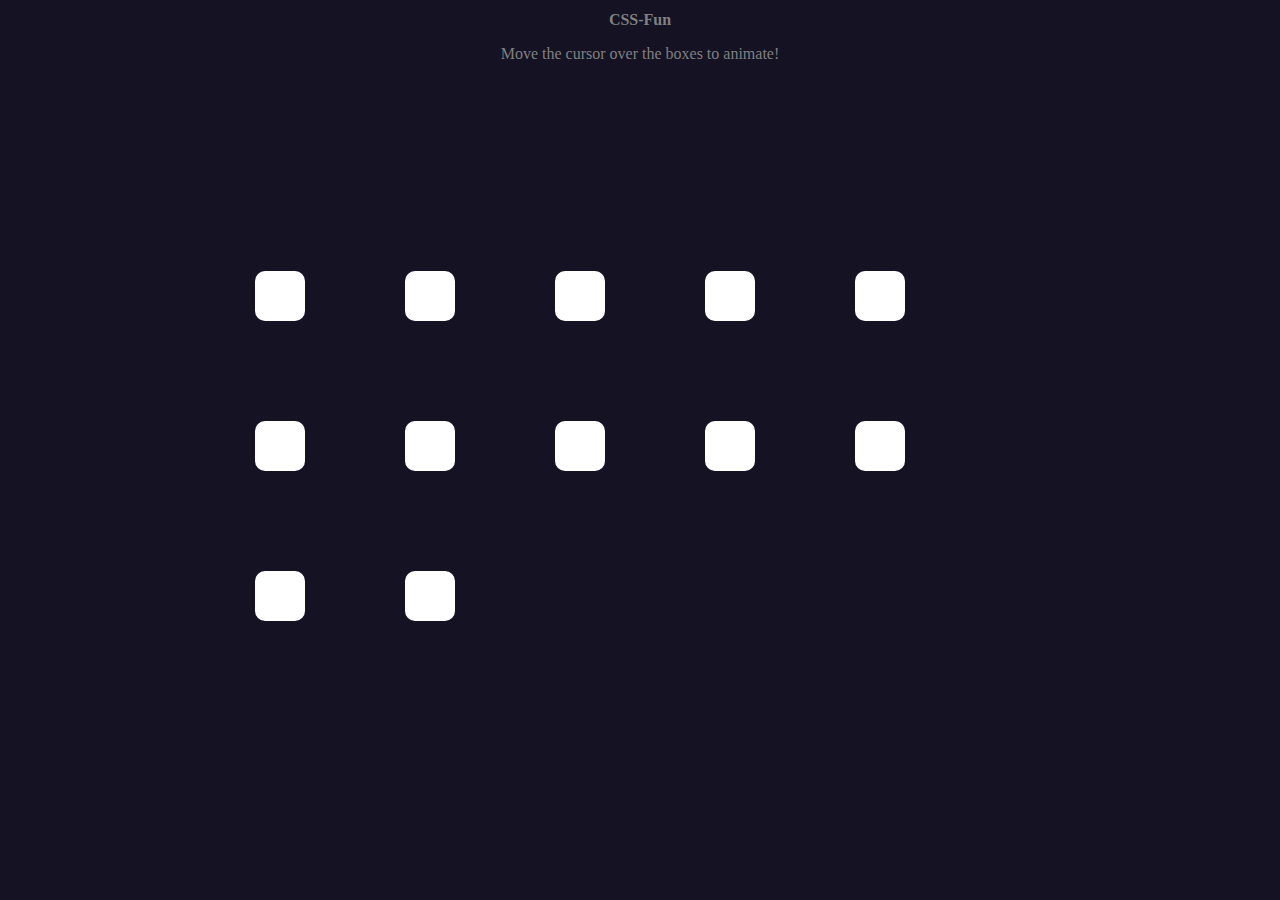
<file: index.html>
<!DOCTYPE html>
<!-- Made by Vinay C, for any query contact on vinay2018c@gmail.com, CSS-FUN v1.0 Go crazy....-->
<html>
<head>
  <title>CSS-Fun</title>
   <!--<link rel="stylesheet" type="text/css" href="file:///C:/Users/Admin/Desktop/VinayCodes/css-animationStyle.css">-->

<style type="text/css">
  
body{
  margin: 0px;
  background-color: #141223;
  }



h1 , p {
  color: grey;
  font-family: cursive;
  font-size: 1em;

  text-align: center;
}
section{
  margin: 5px;

}

.diw {

color: white;
  margin:2px;
  width: 10px;
  height: 10px;
  position: relative;
  border-radius: 30px;
  

 
}

.upr{
  animation: upperright 5s infinite;
  animation-direction: alternate-reverse;
  float: right;
}

@keyframes upperright {
  0%   {background-color: white; right:0px; top:0px;}
  25%  {background-color: #CAC7D5; right:10px; top:10px;}
  50%  {background-color: #938daa; right:20px; top:20px;}
  75%  {background-color: #CAC7D5; right:30px; top:30px;}
  100% {background-color: white; right:0px; top:0px;}
}

.upl{
  animation: upperleft 5s infinite;
  animation-direction: alternate-reverse;
  float: left;
}

@keyframes upperleft {
  0%   {background-color: white; left: 0px; top:0px;}
  25%  {background-color: #CAC7D5; left: 10px; top:10px;}
  50%  {background-color: #938daa; left: 20px; top:20px;}
  75%  {background-color: #CAC7D5; left: 30px; top:30px;}
  100% {background-color: white; left: 0px; top:0px;}
}

.dwl{
  animation: downleft 5s infinite;
  animation-direction: alternate-reverse;
  float: left;
  position: absolute;
  


}

@keyframes downleft {
  0%   {background-color: white; left: 0px; bottom:0px;}
  25%  {background-color: #CAC7D5; left: 10px; bottom:10px;}
  50%  {background-color: #938daa; left: 20px; bottom:20px;}
  75%  {background-color: #CAC7D5; left: 30px; bottom:30px;}
  100% {background-color: white; left: 0px; bottom:0px;}
}

.dwr{
  animation: downright 5s infinite;
  animation-direction: alternate-reverse;
  float: right;
  position: absolute;
  


}

@keyframes downright {
  0%   {background-color: white; right: 0px; bottom:0px;}
  25%  {background-color: #CAC7D5; right: 10px; bottom:10px;}
  50%  {background-color: #938daa; right: 20px; bottom:20px;}
  75%  {background-color: #CAC7D5; right: 30px; bottom:30px;}
  100% {background-color: white; right: 0px; bottom:0px;}
}



.mid{

  display: block;
  margin-left: 45%;
  margin-right: 55%;
  margin-top: 3%;
  margin-bottom: 0;


}

#md{
  text-decoration: none;
  color: white;
  font-weight: bold;
  font-size: 1.3em;
  background-color: #938daa;
  padding: 8px;
  border-top-right-radius: 15px;
  border-top-left-radius: 15px;
  border-bottom-right-radius: 15px;
  box-shadow: 4px 4px 7px #CAC7D5;


}



.line{
  
  display: inline-flex;
  flex-wrap: wrap;
  margin-top: 10%;
  margin-left: 16%;
  margin-right: 16%;



}

.aa{
margin: 50px;
  width: 50px;
  height: 50px;
  border-radius: 10px;
  background-color: white;
}
.aa:hover{
  animation: 2s boxa infinite alternate;
}


@keyframes boxa{
  from{
    transform: scale(1);
  }
  to{
    transform: scale(1.5);
  }

}



.ab{
margin: 50px;
  width: 50px;
  height: 50px;
  border-radius: 10px;
  background-color: white;
}
.ab:hover{
  animation: 2s boxb infinite alternate;
  
}


@keyframes boxb{
  from{
    transform: rotate(0deg) scale(1);
  }
  to{
    transform:rotate(720deg) scale(4.5); 
  }

}



.ac{
margin: 50px;
  width: 50px;
  height: 50px;
  border-radius: 10px;
  background-color: white;
}
.ac:hover{
  animation: 2s boxc infinite alternate;
}


@keyframes boxc{
  0%{
    transform: scale(1); background-color: grey;
  }
  33%{
    transform: scale(1.5); background-color: red;
  }
  66%{
    transform: scale(2.0); background-color: green;
  }
  100%{
    transform: scale(2.5); background-color: blue;
  }

}



.ad{
  margin: 50px;
  width: 50px;
  height: 50px;
  border-radius: 10px;
  background-color: white;
}
.ad:hover{
  animation: 0.5s boxa infinite alternate;
}


@keyframes boxa{
  0%{
    transform: scale(1) ;
  }
  50%{
    transform: scale(3) ;
  }
  100%{
    transform: scale(0.5);
  }
}

.ae{
  margin: 50px;
  width: 50px;
  height: 50px;
  border-radius: 10px;
  background-color: white;
}
.ae:hover{
  animation: 0.5s boxe infinite alternate;
  
}


@keyframes boxe{
  0% { transform: scale(1);  background-color: #141223 ; }
  100% { transform: scale(2);   background-color: yellow;} 
}


.af{
  margin: 50px;
  width: 50px;
  height: 50px;
  border-radius: 10px;
  background-color: white;
}
.af:hover{
  animation: 0.5s boxf infinite alternate;
  
}


@keyframes boxf{
  0% { transform: scale(1); border-radius: 0px; background-color: grey ; }
  100% { transform: scale(3); border-radius: 50px;  background-color: white;} 
}


.ag{
  margin: 50px;
  width: 50px;
  height: 50px;
  border-radius: 10px;
  background-color: white;
}
.ag:hover{
  animation: 0.5s boxg infinite alternate;
  
}


@keyframes boxg{
  0% { transform: scale(1); border-radius: 0px; height: 70px; background-color: grey ; }
  100% { transform: scale(3); border-radius: 50px;  height: 17px; background-color: white;} 
}


.ah{
  margin: 50px;
  width: 50px;
  height: 50px;
  border-radius: 10px;
  background-color: white;
}
.ah:hover{
  animation: 1.5s boxh infinite ;
  
  
}


@keyframes boxh{
  0% { transform: scale(1) rotate(0deg); background-color: grey ; }
  20% { transform: scale(1.5) rotate(180deg); background-color: #141223;} 
  60% { transform: scale(3) rotate(0deg); background-color: white;} 
100% { transform: scale(1) rotate(0deg); background-color: white;} 
}





.ai{
  margin: 50px;
  width: 50px;
  height: 50px;
  border-radius: 10px;
  background-color: white;
}
.ai:hover{
  animation: 0.5s boxi infinite alternate;
  
}


@keyframes boxi{
  0% { transform: scale(1) rotate(0deg); background-color: grey ; }

  30% { transform: scale(1.5) rotate(720deg); background-color: #141223;} 
  60% { transform: scale(1) rotate(0deg); background-color: white;} 
  
100% { transform: scale(1) rotate(0deg); background-color: white;} 
}



.aj{
  margin: 50px;
  width: 50px;
  height: 50px;
  border-radius: 10px;
  background-color: white;
}
.aj:hover{
  animation: 5s boxj infinite alternate;
  
}


@keyframes boxj{
  0% { transform: scale(1) rotate(0deg); background-color: grey ; }

  30% { transform: scale(0.5) rotate(720deg); background-color: #141223;} 
  60% { transform: scale(1) rotate(0deg); background-color: white;} 
  
100% { transform: scale(0) rotate(0deg); background-color: #141223;} 
}



.ak{
  margin: 50px;
  width: 50px;
  height: 50px;
  border-radius: 10px;
  background-color: white;
}
.ak:hover{
  animation: 5s boxk infinite ;
  
}


@keyframes boxk{
  0% { transform: scale(1) ; background-color: grey ; }
50% { transform: scale(30) ; background-color: #141223;}
  100% { transform: scale(60) ; background-color: #141223;} 
 
}


.al{
  margin: 50px;
  width: 50px;
  height: 50px;
  border-radius: 10px;
  background-color: white;
}
.al:hover{
  animation: 2.5s boxl infinite ;
  
}


@keyframes boxl{
  0% { transform: scale(1) ; background-color: grey ; }

  15% { transform: scale(1.5); background-color: #141223;} 
  30% { transform: scale(1) ; background-color: green;} 
  40% { transform: scale(1) ; background-color: aqua;}
50% { transform: scale(1.5) ; background-color: pink;}
65% { transform: scale(1) ; background-color: yellow;}
75% { transform: scale(1.5) ; background-color: orange;}
85% { transform: scale(1) ; background-color:white;} 
100% { transform: scale(1) ; background-color: pink;}
}

</style>
</head>




<body>
<h1>CSS-Fun</h1>
<p>Move the cursor over the boxes to animate!</p>

<section2 >
  <div class="upr diw">
	<div class="upr diw">
	<div class="upr diw">
		<div class="upr diw"></div>
  </div>
  </div>
  </div>
  </section2>

  <section2>
  <div class="upl diw">
  <div class="upl diw">
  <div class="upl diw">
    <div class="upl diw"></div>
  </div>
  </div>
  </div>
  </section2>

 <section2>
  <div class="dwl diw">
  <div class="dwl diw">
  <div class="dwl diw">
    <div class="dwl diw"></div>
  </div>
  </div>
  </div>
  </section2> 

<section2>
  <div class="dwr diw">
  <div class="dwr diw">
  <div class="dwr diw">
    <div class="dwr diw"></div>
  </div>
  </div>
  </div>
  </section2>










<div class="line">
  <div class="aa">
  </div>

  <div class="ab">
  </div>

  <div class="ac"> 
  </div>

  <div class="ad">
  </div>

  <div class="ae">
  </div>

  <div class="af">
  </div>

  <div class="ag">
  </div>

  <div class="ah">
  </div>

  <div class="ai">
  </div>

  <div class="aj">
  </div>

  <div class="ak">
  </div>

  <div class="al">
  </div>


</div>



</body>
</html>
</file>
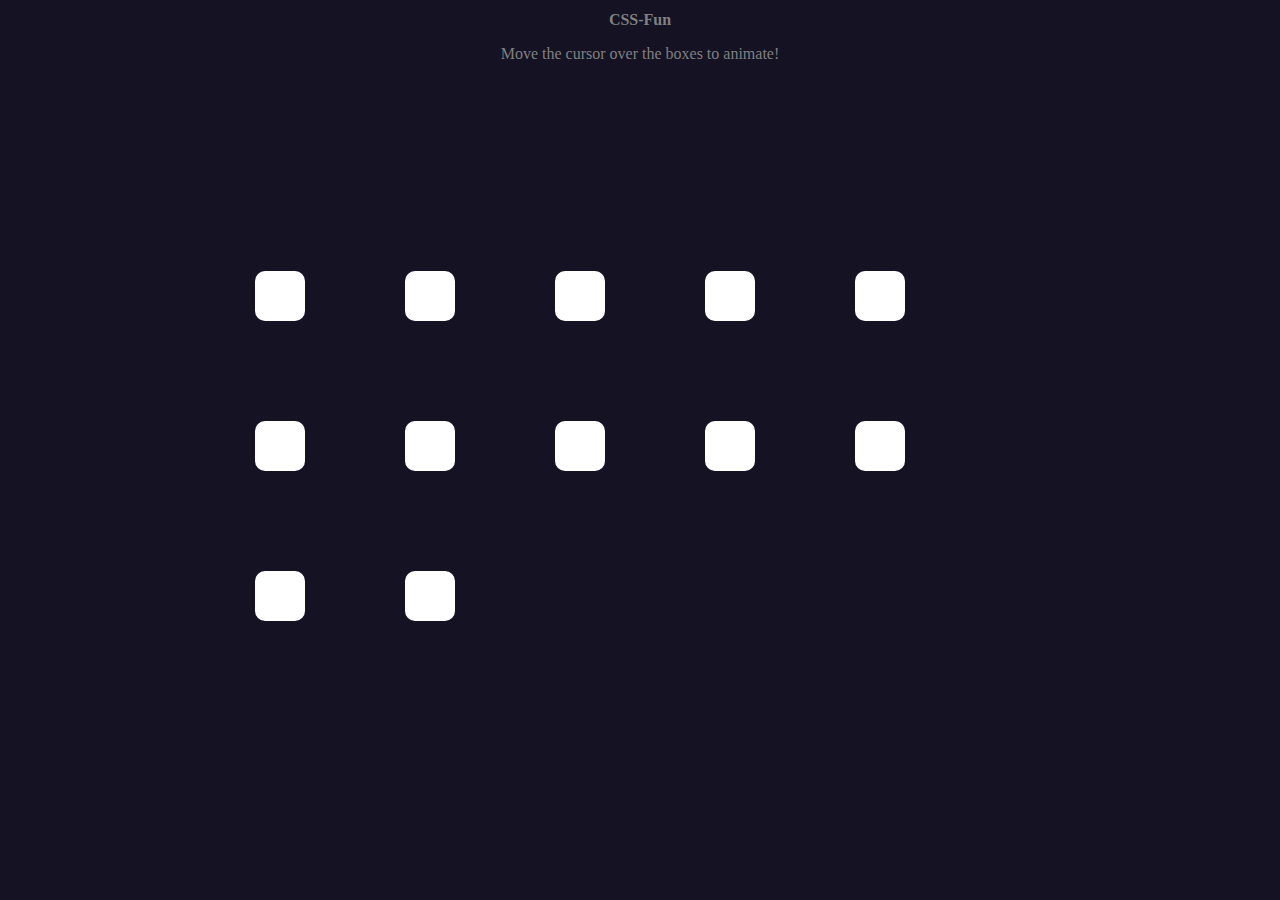
<file: animation.html>
<!DOCTYPE html>
<!-- Made by Vinay C, for any query contact on vinay2018c@gmail.com, CSS-FUN v1.0 Go crazy....-->
<html>
<head>
  <title>CSS-Fun</title>
   <!--<link rel="stylesheet" type="text/css" href="css-animationStyle.css">-->

<style type="text/css">
  
body{
  margin: 0px;
  background-color: #141223;
  }



h1 , p {
  color: grey;
  font-family: cursive;
  font-size: 1em;

  text-align: center;
}
section{
  margin: 5px;

}

.diw {

color: white;
  margin:2px;
  width: 10px;
  height: 10px;
  position: relative;
  border-radius: 30px;
  

 
}

.upr{
  animation: upperright 5s infinite;
  animation-direction: alternate-reverse;
  float: right;
}

@keyframes upperright {
  0%   {background-color: white; right:0px; top:0px;}
  25%  {background-color: #CAC7D5; right:10px; top:10px;}
  50%  {background-color: #938daa; right:20px; top:20px;}
  75%  {background-color: #CAC7D5; right:30px; top:30px;}
  100% {background-color: white; right:0px; top:0px;}
}

.upl{
  animation: upperleft 5s infinite;
  animation-direction: alternate-reverse;
  float: left;
}

@keyframes upperleft {
  0%   {background-color: white; left: 0px; top:0px;}
  25%  {background-color: #CAC7D5; left: 10px; top:10px;}
  50%  {background-color: #938daa; left: 20px; top:20px;}
  75%  {background-color: #CAC7D5; left: 30px; top:30px;}
  100% {background-color: white; left: 0px; top:0px;}
}

.dwl{
  animation: downleft 5s infinite;
  animation-direction: alternate-reverse;
  float: left;
  position: absolute;
  


}

@keyframes downleft {
  0%   {background-color: white; left: 0px; bottom:0px;}
  25%  {background-color: #CAC7D5; left: 10px; bottom:10px;}
  50%  {background-color: #938daa; left: 20px; bottom:20px;}
  75%  {background-color: #CAC7D5; left: 30px; bottom:30px;}
  100% {background-color: white; left: 0px; bottom:0px;}
}

.dwr{
  animation: downright 5s infinite;
  animation-direction: alternate-reverse;
  float: right;
  position: absolute;
  


}

@keyframes downright {
  0%   {background-color: white; right: 0px; bottom:0px;}
  25%  {background-color: #CAC7D5; right: 10px; bottom:10px;}
  50%  {background-color: #938daa; right: 20px; bottom:20px;}
  75%  {background-color: #CAC7D5; right: 30px; bottom:30px;}
  100% {background-color: white; right: 0px; bottom:0px;}
}



.mid{

  display: block;
  margin-left: 45%;
  margin-right: 55%;
  margin-top: 3%;
  margin-bottom: 0;


}

#md{
  text-decoration: none;
  color: white;
  font-weight: bold;
  font-size: 1.3em;
  background-color: #938daa;
  padding: 8px;
  border-top-right-radius: 15px;
  border-top-left-radius: 15px;
  border-bottom-right-radius: 15px;
  box-shadow: 4px 4px 7px #CAC7D5;


}



.line{
  
  display: inline-flex;
  flex-wrap: wrap;
  margin-top: 10%;
  margin-left: 16%;
  margin-right: 16%;



}

.aa{
margin: 50px;
  width: 50px;
  height: 50px;
  border-radius: 10px;
  background-color: white;
}
.aa:hover{
  animation: 2s boxa infinite alternate;
}


@keyframes boxa{
  from{
    transform: scale(1);
  }
  to{
    transform: scale(1.5);
  }

}



.ab{
margin: 50px;
  width: 50px;
  height: 50px;
  border-radius: 10px;
  background-color: white;
}
.ab:hover{
  animation: 2s boxb infinite alternate;
  
}


@keyframes boxb{
  from{
    transform: rotate(0deg) scale(1);
  }
  to{
    transform:rotate(720deg) scale(4.5); 
  }

}



.ac{
margin: 50px;
  width: 50px;
  height: 50px;
  border-radius: 10px;
  background-color: white;
}
.ac:hover{
  animation: 2s boxc infinite alternate;
}


@keyframes boxc{
  0%{
    transform: scale(1); background-color: grey;
  }
  33%{
    transform: scale(1.5); background-color: red;
  }
  66%{
    transform: scale(2.0); background-color: green;
  }
  100%{
    transform: scale(2.5); background-color: blue;
  }

}



.ad{
  margin: 50px;
  width: 50px;
  height: 50px;
  border-radius: 10px;
  background-color: white;
}
.ad:hover{
  animation: 0.5s boxa infinite alternate;
}


@keyframes boxa{
  0%{
    transform: scale(1) ;
  }
  50%{
    transform: scale(3) ;
  }
  100%{
    transform: scale(0.5);
  }
}

.ae{
  margin: 50px;
  width: 50px;
  height: 50px;
  border-radius: 10px;
  background-color: white;
}
.ae:hover{
  animation: 0.5s boxe infinite alternate;
  
}


@keyframes boxe{
  0% { transform: scale(1);  background-color: #141223 ; }
  100% { transform: scale(2);   background-color: yellow;} 
}


.af{
  margin: 50px;
  width: 50px;
  height: 50px;
  border-radius: 10px;
  background-color: white;
}
.af:hover{
  animation: 0.5s boxf infinite alternate;
  
}


@keyframes boxf{
  0% { transform: scale(1); border-radius: 0px; background-color: grey ; }
  100% { transform: scale(3); border-radius: 50px;  background-color: white;} 
}


.ag{
  margin: 50px;
  width: 50px;
  height: 50px;
  border-radius: 10px;
  background-color: white;
}
.ag:hover{
  animation: 0.5s boxg infinite alternate;
  
}


@keyframes boxg{
  0% { transform: scale(1); border-radius: 0px; height: 70px; background-color: grey ; }
  100% { transform: scale(3); border-radius: 50px;  height: 17px; background-color: white;} 
}


.ah{
  margin: 50px;
  width: 50px;
  height: 50px;
  border-radius: 10px;
  background-color: white;
}
.ah:hover{
  animation: 1.5s boxh infinite ;
  
  
}


@keyframes boxh{
  0% { transform: scale(1) rotate(0deg); background-color: grey ; }
  20% { transform: scale(1.5) rotate(180deg); background-color: #141223;} 
  60% { transform: scale(3) rotate(0deg); background-color: white;} 
100% { transform: scale(1) rotate(0deg); background-color: white;} 
}





.ai{
  margin: 50px;
  width: 50px;
  height: 50px;
  border-radius: 10px;
  background-color: white;
}
.ai:hover{
  animation: 0.5s boxi infinite alternate;
  
}


@keyframes boxi{
  0% { transform: scale(1) rotate(0deg); background-color: grey ; }

  30% { transform: scale(1.5) rotate(720deg); background-color: #141223;} 
  60% { transform: scale(1) rotate(0deg); background-color: white;} 
  
100% { transform: scale(1) rotate(0deg); background-color: white;} 
}



.aj{
  margin: 50px;
  width: 50px;
  height: 50px;
  border-radius: 10px;
  background-color: white;
}
.aj:hover{
  animation: 5s boxj infinite alternate;
  
}


@keyframes boxj{
  0% { transform: scale(1) rotate(0deg); background-color: grey ; }

  30% { transform: scale(0.5) rotate(720deg); background-color: #141223;} 
  60% { transform: scale(1) rotate(0deg); background-color: white;} 
  
100% { transform: scale(0) rotate(0deg); background-color: #141223;} 
}



.ak{
  margin: 50px;
  width: 50px;
  height: 50px;
  border-radius: 10px;
  background-color: white;
}
.ak:hover{
  animation: 5s boxk infinite ;
  
}


@keyframes boxk{
  0% { transform: scale(1) ; background-color: grey ; }
50% { transform: scale(30) ; background-color: #141223;}
  100% { transform: scale(60) ; background-color: #141223;} 
 
}


.al{
  margin: 50px;
  width: 50px;
  height: 50px;
  border-radius: 10px;
  background-color: white;
}
.al:hover{
  animation: 2.5s boxl infinite ;
  
}


@keyframes boxl{
  0% { transform: scale(1) ; background-color: grey ; }

  15% { transform: scale(1.5); background-color: #141223;} 
  30% { transform: scale(1) ; background-color: green;} 
  40% { transform: scale(1) ; background-color: aqua;}
50% { transform: scale(1.5) ; background-color: pink;}
65% { transform: scale(1) ; background-color: yellow;}
75% { transform: scale(1.5) ; background-color: orange;}
85% { transform: scale(1) ; background-color:white;} 
100% { transform: scale(1) ; background-color: pink;}
}

</style>
</head>




<body>
<h1>CSS-Fun</h1>
<p>Move the cursor over the boxes to animate!</p>

<section2 >
  <div class="upr diw">
	<div class="upr diw">
	<div class="upr diw">
		<div class="upr diw"></div>
  </div>
  </div>
  </div>
  </section2>

  <section2>
  <div class="upl diw">
  <div class="upl diw">
  <div class="upl diw">
    <div class="upl diw"></div>
  </div>
  </div>
  </div>
  </section2>

 <section2>
  <div class="dwl diw">
  <div class="dwl diw">
  <div class="dwl diw">
    <div class="dwl diw"></div>
  </div>
  </div>
  </div>
  </section2> 

<section2>
  <div class="dwr diw">
  <div class="dwr diw">
  <div class="dwr diw">
    <div class="dwr diw"></div>
  </div>
  </div>
  </div>
  </section2>










<div class="line">
  <div class="aa">
  </div>

  <div class="ab">
  </div>

  <div class="ac"> 
  </div>

  <div class="ad">
  </div>

  <div class="ae">
  </div>

  <div class="af">
  </div>

  <div class="ag">
  </div>

  <div class="ah">
  </div>

  <div class="ai">
  </div>

  <div class="aj">
  </div>

  <div class="ak">
  </div>

  <div class="al">
  </div>


</div>



</body>
</html>
</file>
<file: css-animationStyle.css>
/*css-animation*/


body{
	margin: 0px;
	background-color: #141223;
	}



h1 , p {
	color: grey;
	font-family: cursive;
	font-size: 1em;

	text-align: center;
}
section{
	margin: 5px;

}

.diw {

color: white;
	margin:2px;
  width: 10px;
  height: 10px;
  position: relative;
  border-radius: 30px;
  

 
}

.upr{
	animation: upperright 5s infinite;
  animation-direction: alternate-reverse;
  float: right;
}

@keyframes upperright {
  0%   {background-color: white; right:0px; top:0px;}
  25%  {background-color: #CAC7D5; right:10px; top:10px;}
  50%  {background-color: #938daa; right:20px; top:20px;}
  75%  {background-color: #CAC7D5; right:30px; top:30px;}
  100% {background-color: white; right:0px; top:0px;}
}

.upl{
	animation: upperleft 5s infinite;
  animation-direction: alternate-reverse;
  float: left;
}

@keyframes upperleft {
  0%   {background-color: white; left: 0px; top:0px;}
  25%  {background-color: #CAC7D5; left: 10px; top:10px;}
  50%  {background-color: #938daa; left: 20px; top:20px;}
  75%  {background-color: #CAC7D5; left: 30px; top:30px;}
  100% {background-color: white; left: 0px; top:0px;}
}

.dwl{
	animation: downleft 5s infinite;
  animation-direction: alternate-reverse;
  float: left;
  position: absolute;
  


}

@keyframes downleft {
  0%   {background-color: white; left: 0px; bottom:0px;}
  25%  {background-color: #CAC7D5; left: 10px; bottom:10px;}
  50%  {background-color: #938daa; left: 20px; bottom:20px;}
  75%  {background-color: #CAC7D5; left: 30px; bottom:30px;}
  100% {background-color: white; left: 0px; bottom:0px;}
}

.dwr{
	animation: downright 5s infinite;
  animation-direction: alternate-reverse;
  float: right;
  position: absolute;
  


}

@keyframes downright {
  0%   {background-color: white; right: 0px; bottom:0px;}
  25%  {background-color: #CAC7D5; right: 10px; bottom:10px;}
  50%  {background-color: #938daa; right: 20px; bottom:20px;}
  75%  {background-color: #CAC7D5; right: 30px; bottom:30px;}
  100% {background-color: white; right: 0px; bottom:0px;}
}



.mid{

	display: block;
	margin-left: 45%;
	margin-right: 55%;
	margin-top: 3%;
	margin-bottom: 0;


}

#md{
	text-decoration: none;
	color: white;
	font-weight: bold;
	font-size: 1.3em;
	background-color: #938daa;
	padding: 8px;
	border-top-right-radius: 15px;
	border-top-left-radius: 15px;
	border-bottom-right-radius: 15px;
	box-shadow: 4px 4px 7px #CAC7D5;


}

button:hover{
	cursor: pointer;
}

.line{
	
	display: inline-flex;
	flex-wrap: wrap;
	margin-top: 10%;
	margin-left: 16%;
	margin-right: 16%;



}

.aa{
margin: 50px;
	width: 50px;
	height: 50px;
	border-radius: 10px;
	background-color: white;
}
.aa:hover{
	animation: 2s boxa infinite alternate;
}


@keyframes boxa{
	from{
		transform: scale(1);
	}
	to{
		transform: scale(1.5);
	}

}



.ab{
margin: 50px;
	width: 50px;
	height: 50px;
	border-radius: 10px;
	background-color: white;
}
.ab:hover{
	animation: 2s boxb infinite alternate;
	
}


@keyframes boxb{
	from{
		transform: rotate(0deg) scale(1);
	}
	to{
		transform:rotate(720deg) scale(4.5); 
	}

}



.ac{
margin: 50px;
	width: 50px;
	height: 50px;
	border-radius: 10px;
	background-color: white;
}
.ac:hover{
	animation: 2s boxc infinite alternate;
}


@keyframes boxc{
	0%{
		transform: scale(1); background-color: grey;
	}
	33%{
		transform: scale(1.5); background-color: red;
	}
	66%{
		transform: scale(2.0); background-color: green;
	}
	100%{
		transform: scale(2.5); background-color: blue;
	}

}



.ad{
	margin: 50px;
	width: 50px;
	height: 50px;
	border-radius: 10px;
	background-color: white;
}
.ad:hover{
	animation: 0.5s boxa infinite alternate;
}


@keyframes boxa{
	0%{
		transform: scale(1) ;
	}
	50%{
		transform: scale(3) ;
	}
	100%{
		transform: scale(0.5);
	}
}

.ae{
	margin: 50px;
	width: 50px;
	height: 50px;
	border-radius: 10px;
	background-color: white;
}
.ae:hover{
	animation: 0.5s boxe infinite alternate;
	
}


@keyframes boxe{
	0% { transform: scale(1);  background-color: #141223 ; }
  100% { transform: scale(2);   background-color: yellow;} 
}


.af{
	margin: 50px;
	width: 50px;
	height: 50px;
	border-radius: 10px;
	background-color: white;
}
.af:hover{
	animation: 0.5s boxf infinite alternate;
	
}


@keyframes boxf{
	0% { transform: scale(1); border-radius: 0px; background-color: grey ; }
  100% { transform: scale(3); border-radius: 50px;  background-color: white;} 
}


.ag{
	margin: 50px;
	width: 50px;
	height: 50px;
	border-radius: 10px;
	background-color: white;
}
.ag:hover{
	animation: 0.5s boxg infinite alternate;
	
}


@keyframes boxg{
	0% { transform: scale(1); border-radius: 0px; height: 70px; background-color: grey ; }
  100% { transform: scale(3); border-radius: 50px;  height: 17px; background-color: white;} 
}


.ah{
	margin: 50px;
	width: 50px;
	height: 50px;
	border-radius: 10px;
	background-color: white;
}
.ah:hover{
	animation: 1.5s boxh infinite ;
	
	
}


@keyframes boxh{
	0% { transform: scale(1) rotate(0deg); background-color: grey ; }
  20% { transform: scale(1.5) rotate(180deg); background-color: #141223;} 
  60% { transform: scale(3) rotate(0deg); background-color: white;} 
100% { transform: scale(1) rotate(0deg); background-color: white;} 
}





.ai{
	margin: 50px;
	width: 50px;
	height: 50px;
	border-radius: 10px;
	background-color: white;
}
.ai:hover{
	animation: 0.5s boxi infinite alternate;
	
}


@keyframes boxi{
	0% { transform: scale(1) rotate(0deg); background-color: grey ; }

  30% { transform: scale(1.5) rotate(720deg); background-color: #141223;} 
  60% { transform: scale(1) rotate(0deg); background-color: white;} 
  
100% { transform: scale(1) rotate(0deg); background-color: white;} 
}



.aj{
	margin: 50px;
	width: 50px;
	height: 50px;
	border-radius: 10px;
	background-color: white;
}
.aj:hover{
	animation: 5s boxj infinite alternate;
	
}


@keyframes boxj{
	0% { transform: scale(1) rotate(0deg); background-color: grey ; }

  30% { transform: scale(0.5) rotate(720deg); background-color: #141223;} 
  60% { transform: scale(1) rotate(0deg); background-color: white;} 
  
100% { transform: scale(0) rotate(0deg); background-color: #141223;} 
}



.ak{
	margin: 50px;
	width: 50px;
	height: 50px;
	border-radius: 10px;
	background-color: white;
}
.ak:hover{
	animation: 5s boxk infinite ;
	
}


@keyframes boxk{
	0% { transform: scale(1) ; background-color: grey ; }
50% { transform: scale(30) ; background-color: #141223;}
  100% { transform: scale(60) ; background-color: #141223;} 
 
}


.al{
	margin: 50px;
	width: 50px;
	height: 50px;
	border-radius: 10px;
	background-color: white;
}
.al:hover{
	animation: 2.5s boxl infinite ;
	
}


@keyframes boxl{
	0% { transform: scale(1) ; background-color: grey ; }

  15% { transform: scale(1.5); background-color: #141223;} 
  30% { transform: scale(1) ; background-color: green;} 
  40% { transform: scale(1) ; background-color: aqua;}
50% { transform: scale(1.5) ; background-color: pink;}
65% { transform: scale(1) ; background-color: yellow;}
75% { transform: scale(1.5) ; background-color: orange;}
85% { transform: scale(1) ; background-color:white;} 
100% { transform: scale(1) ; background-color: pink;}
}
</file>
